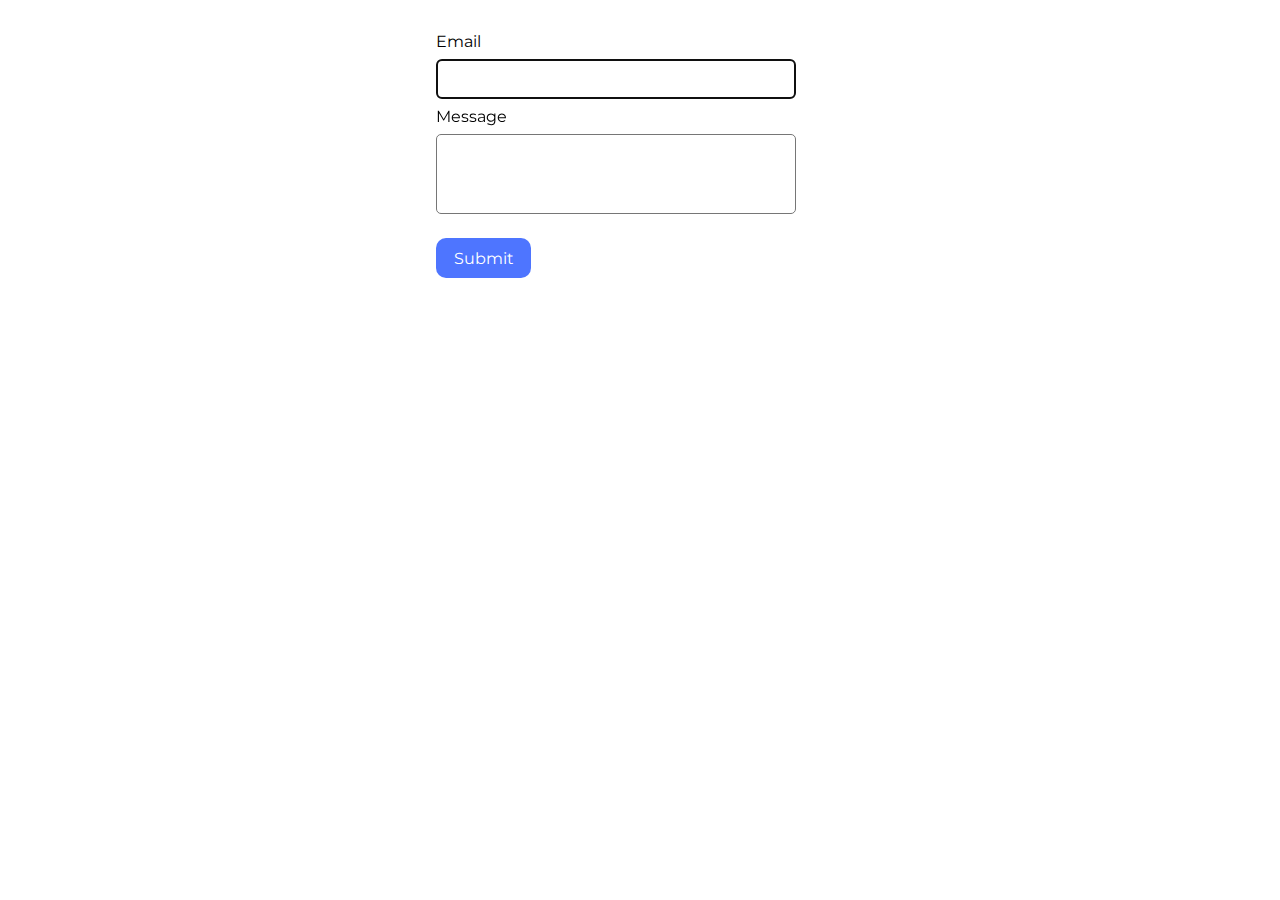
<file: src/2-form.html>
<!DOCTYPE html>
<html lang="en">
<head>
  <meta charset="UTF-8">
  <meta name="viewport" content="width=device-width, initial-scale=1.0">
  <title>Document</title>
  <link rel="preconnect" href="https://fonts.googleapis.com">
  <link rel="preconnect" href="https://fonts.gstatic.com" crossorigin>
  <link href="https://fonts.googleapis.com/css2?family=Montserrat:ital@0;1&display=swap" rel="stylesheet">
  <link rel="stylesheet" href="./css/2-form.css">
  <script type="module" src="./js/2-form.js"></script>
</head>
<body>
  <form class="feedback-form" autocomplete="off">
    <label>
      Email
      <input type="email" name="email" autofocus />
    </label>
    <label>
      Message
      <textarea name="message" rows="8"></textarea>
    </label>
    <button type="submit">Submit</button>
  </form>
</body>
</html>
</file>
<file: src/css/2-form.css>
.feedback-form {
    margin: 0 auto;
    max-width: 408px;
    padding: 24px;
    display: flex;
    flex-direction: column;
    font-family: "Montserrat";
    font-size: 16px;

}

.feedback-form label {
    display: flex;
    flex-direction: column;
    margin-bottom: 8px;
}

.feedback-form input {
    width: 360px;
    margin-top: 8px;
    height: 40px;
    border-radius: 5px;
    border-width: 1px;
    padding: 5px;
    font-size: 16px;
    box-sizing: border-box;
}

.feedback-form textarea {
    width: 360px;
    height: 80px;
    margin-top: 8px;
    border-radius: 5px;
    resize: none;
    padding: 5px;
    font-size: 16px;
    box-sizing: border-box;
}

.feedback-form button {
    font-family: "Montserrat";
    margin-top: 16px;
    width: 95px;
    height: 40px;
    border-radius: 10px;
    background-color: #4E75FF;
    font-size: 16px;
    color: #fff;
    border: 0px;
}
</file>
